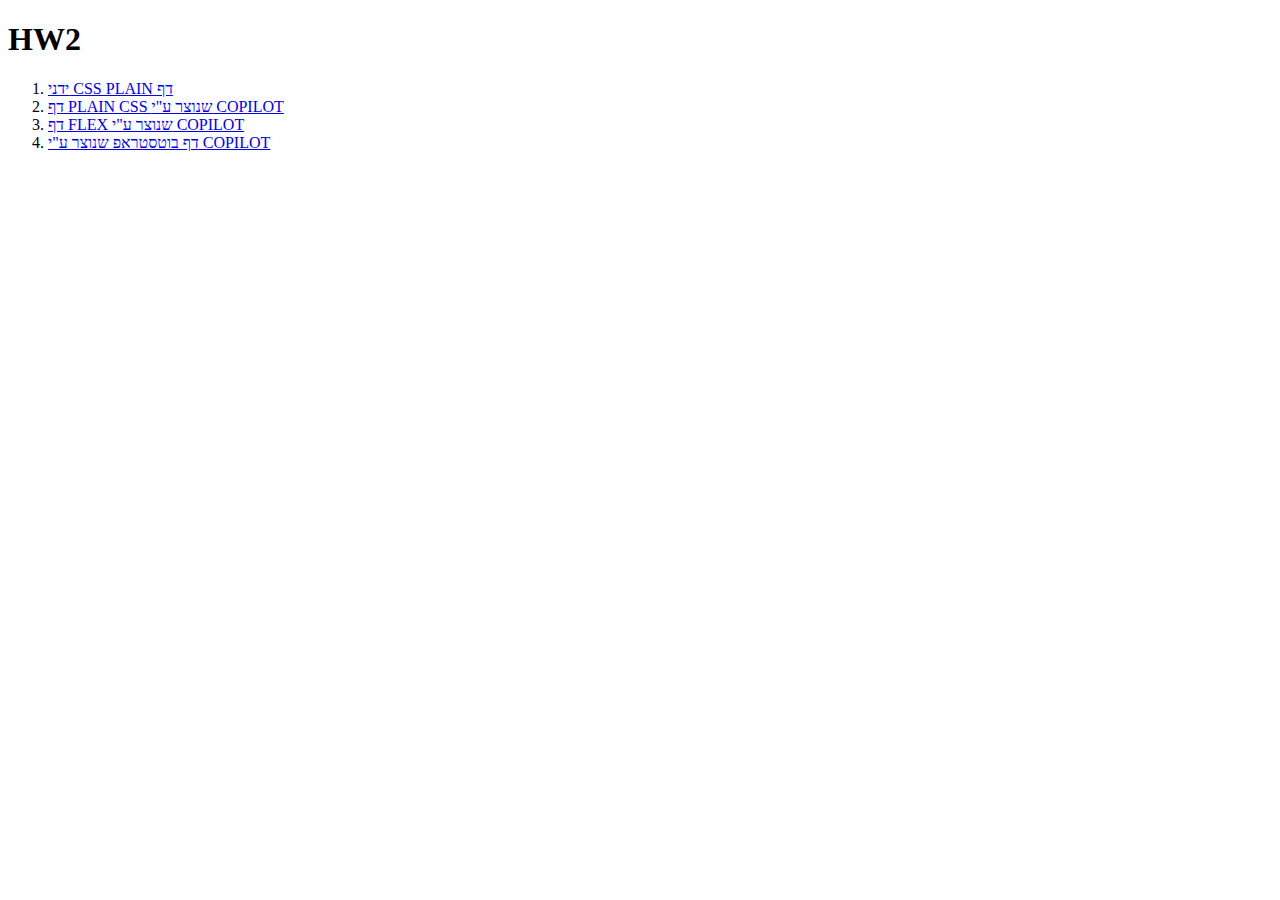
<file: index.html>
<!doctype html>
<html lang="he">

<head>
    <meta charset="utf-8">
    <meta name="viewport" content="width=device-width, initial-scale=1.0">
    <title>HW2 – Index</title>
</head>

<body>

    <h1>HW2</h1>

    <ol>
        <li><a href="manual-plain.html">ידני CSS PLAIN דף</a></li>
        <li><a href="copilot-plain.html">דף PLAIN CSS שנוצר ע"י COPILOT</a></li>
        <li><a href="copilot-flex.html">דף FLEX שנוצר ע"י COPILOT</a></li>
        <li><a href="copilot-bootstrap.html">דף בוטסטראפ שנוצר ע"י COPILOT</a></li>
    </ol>

</body>

</html>
</file>
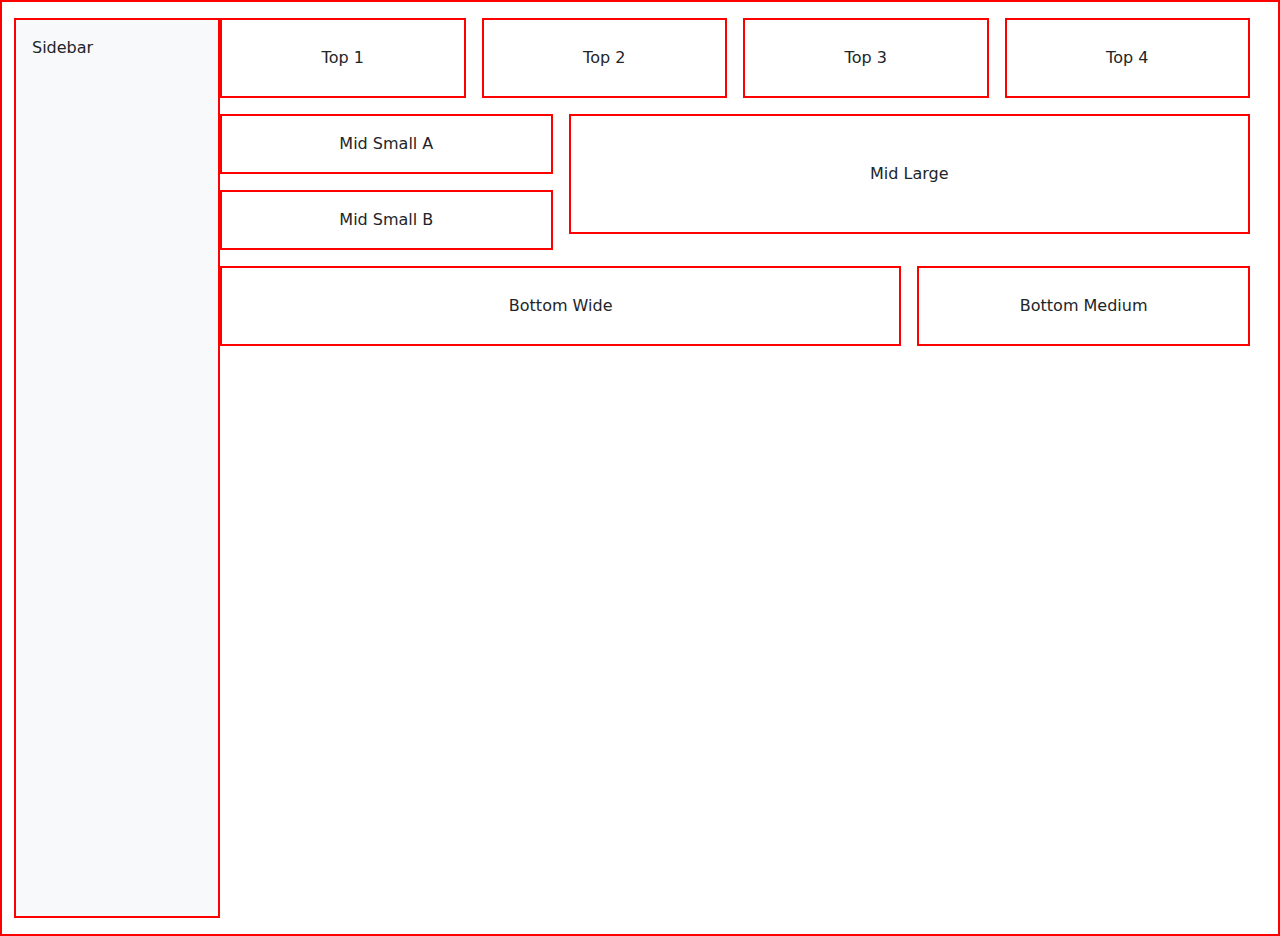
<file: copilot-bootstrap.html>
<!doctype html>
<html lang="he">

<head>
    <meta charset="utf-8">
    <meta name="viewport" content="width=device-width, initial-scale=1.0">
    <link rel="stylesheet" href="copstyle.css">

    <!-- Bootstrap CSS -->
    <link href="https://cdn.jsdelivr.net/npm/bootstrap@5.3.3/dist/css/bootstrap.min.css" rel="stylesheet">

    <title>HW2 - Bootstrap</title>

</head>

<body>

    <div class="outer-frame">
        <div class="container-fluid">
            <div class="row g-0">
                <!-- Left Sidebar -->
                <div class="col-12 col-md-2 sidebar p-3 bg-light">
                    Sidebar
                </div>
                <!-- Right Content -->
                <div class="col-12 col-md-10">
                    <!-- Top Section -->
                    <div class="row g-3 mb-3">
                        <div class="col-12 col-md-3">
                            <div class="box">Top 1</div>
                        </div>
                        <div class="col-12 col-md-3">
                            <div class="box">Top 2</div>
                        </div>
                        <div class="col-12 col-md-3">
                            <div class="box">Top 3</div>
                        </div>
                        <div class="col-12 col-md-3">
                            <div class="box">Top 4</div>
                        </div>
                    </div>
                    <!-- Middle Section -->
                    <div class="row g-3 mb-3">
                        <div class="col-12 col-md-4">
                            <div class="mb-3">
                                <div class="box mid-small">Mid Small A</div>
                            </div>
                            <div class="box mid-small">Mid Small B</div>
                        </div>
                        <div class="col-12 col-md-8">
                            <div class="box mid-large">Mid Large</div>
                        </div>
                    </div>
                    <!-- Bottom Section -->
                    <div class="row g-3">
                        <div class="col-12 col-md-8">
                            <div class="box bottom-wide">Bottom Wide</div>
                        </div>
                        <div class="col-12 col-md-4">
                            <div class="box bottom-medium">Bottom Medium</div>
                        </div>
                    </div>
                </div>
            </div>
        </div>
    </div>

</body>

</html>
</file>
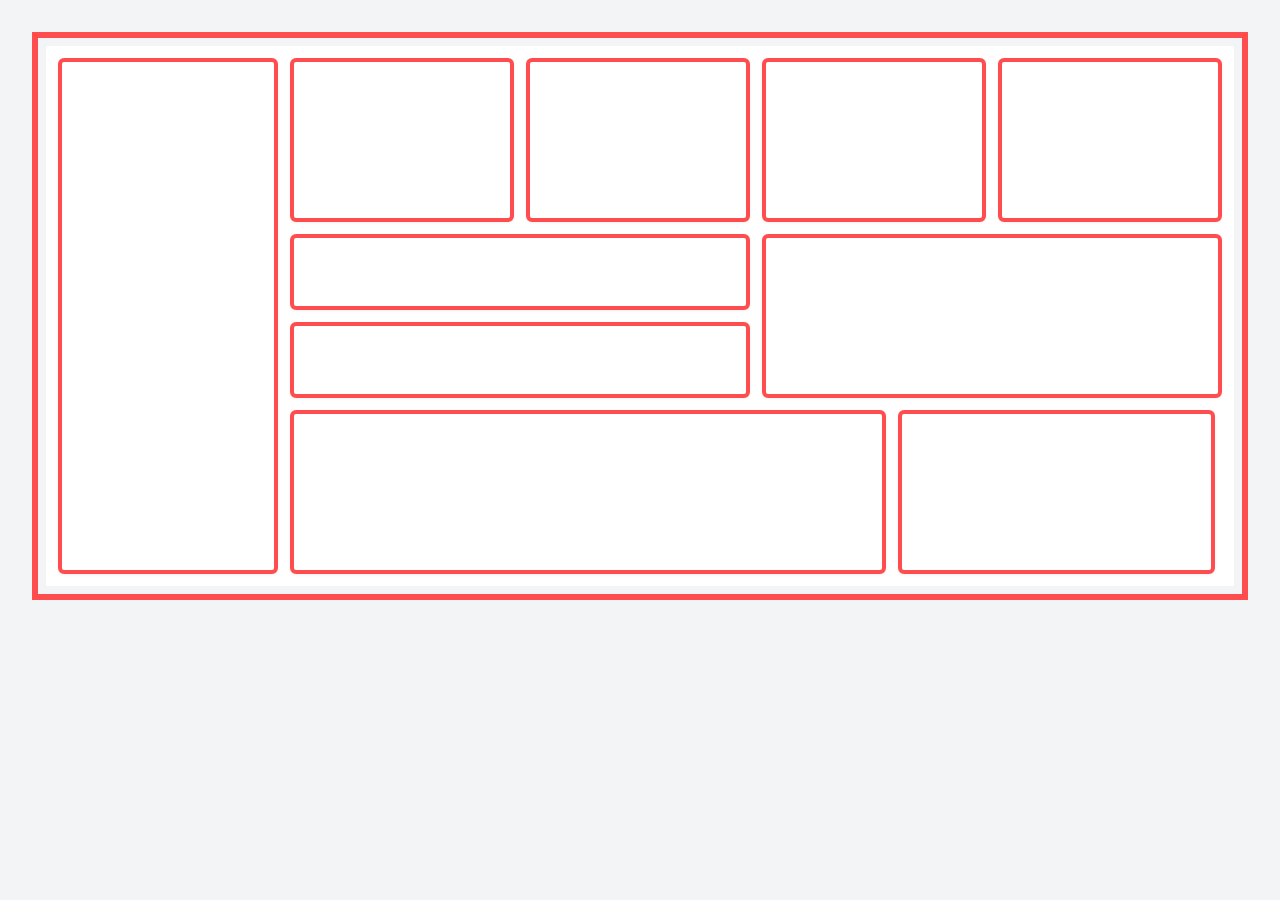
<file: copilot-flex.html>
<!doctype html>
<html lang="en">
	<head>
		<meta charset="utf-8" />
		<meta name="viewport" content="width=device-width,initial-scale=1" />
		<title>Flexbox Layout — outer/inner</title>
		<style>
			:root{
				--gap:12px;
				--red:#ff4d4f;
				--bg:#ffffff;
			}
			/* Reset */
			*{box-sizing:border-box}
			html,body{height:100%;margin:0;padding:16px;background:#f3f4f6;font-family:Arial,Helvetica,sans-serif}

			/* Outer red frame */
			.outer{border:6px solid var(--red);padding:8px}

			/* Inner content area */
			.inner{display:flex;gap:var(--gap);background:var(--bg);padding:var(--gap);min-height:60vh;align-items:stretch}

			/* Two main columns */
			.left{flex:0 0 220px;display:flex;flex-direction:column}
			.right{flex:1 1 auto;display:flex;flex-direction:column;gap:var(--gap)}

			/* Left panel (tall) */
			.panel{background:#fff;border-radius:6px;padding:16px;box-shadow:0 1px 3px rgba(0,0,0,0.06);display:flex;align-items:flex-start;flex:1;border:4px solid var(--red)}

			/* Generic box styling */
			.box{background:#fff;border-radius:6px;padding:12px;box-shadow:0 1px 3px rgba(0,0,0,0.06);display:flex;align-items:center;justify-content:center;border:4px solid var(--red);height:100%}

			/* Row top: four small boxes side-by-side */
			.row-top{display:flex;gap:var(--gap)}
			.box.small{flex:1 1 0;min-width:0}

			/* Row mid: two column layout */
			.row-mid{display:flex;gap:var(--gap)}
			/* Make col-left equal to width of two .box.small (2 flex units out of 4) */
			.col-left{flex:2 1 0;display:flex;flex-direction:column;gap:var(--gap)}
			.col-right{flex:2 1 0;display:flex}
			.box.mid{flex:1 1 0}
			.box.tall{flex:1 1 0}

			/* Row bottom: two large boxes side-by-side with ~64% / ~34% widths */
			.row-bottom{display:flex;gap:var(--gap)}
			.box.large.left{flex:0 0 64%}
			.box.large.right{flex:0 0 34%}

			/* Make the three right rows equal height and match the left panel */
			.right{display:flex;flex-direction:column}
			.row-top,.row-mid,.row-bottom{flex:1;display:flex;gap:var(--gap);align-items:stretch}

			/* Ensure children fill their row heights */
			.row-top .box.small{height:100%}
			.col-left .box.mid{height:100%}
			.col-left{gap:var(--gap)}
			.col-left .box.mid{flex:1}
			.col-right .box.tall{height:100%;width:100%}
			.row-bottom .box.large.left,.row-bottom .box.large.right{height:100%}

			/* Make elements shrink nicely on small widths */
			.left .panel, .box{min-width:0}

			/* Responsive: stack everything vertically under 750px */
			@media (max-width:750px){
				.inner{flex-direction:column}
				.left{flex:0 0 auto}
				.panel{min-height:0}
				.right{flex:0 0 auto}

				/* Each row becomes column */
				.row-top,.row-mid,.row-bottom{flex-direction:column}
				.row-top .box.small, .col-left .box.mid, .col-right .box.tall, .row-bottom .box.large.left, .row-bottom .box.large.right{flex:0 0 auto;width:100%}

				/* Mobile: make all boxes the same fixed height using flexbox-only */
				.box, .panel{flex:0 0 140px;height:140px}
			}
		</style>
	</head>
	<body>
		<div class="outer">
			<div class="inner">
				<div class="left">
					<div class="panel"></div>
				</div>

				<div class="right">
					<div class="row-top">
						<div class="box small"></div>
						<div class="box small"></div>
						<div class="box small"></div>
						<div class="box small"></div>
					</div>

					<div class="row-mid">
						<div class="col-left">
							<div class="box mid"></div>
							<div class="box mid"></div>
						</div>
						<div class="col-right">
							<div class="box tall"></div>
						</div>
					</div>

					<div class="row-bottom">
						<div class="box large left"></div>
						<div class="box large right"></div>
					</div>
				</div>
			</div>
		</div>
	</body>
</html>
</file>
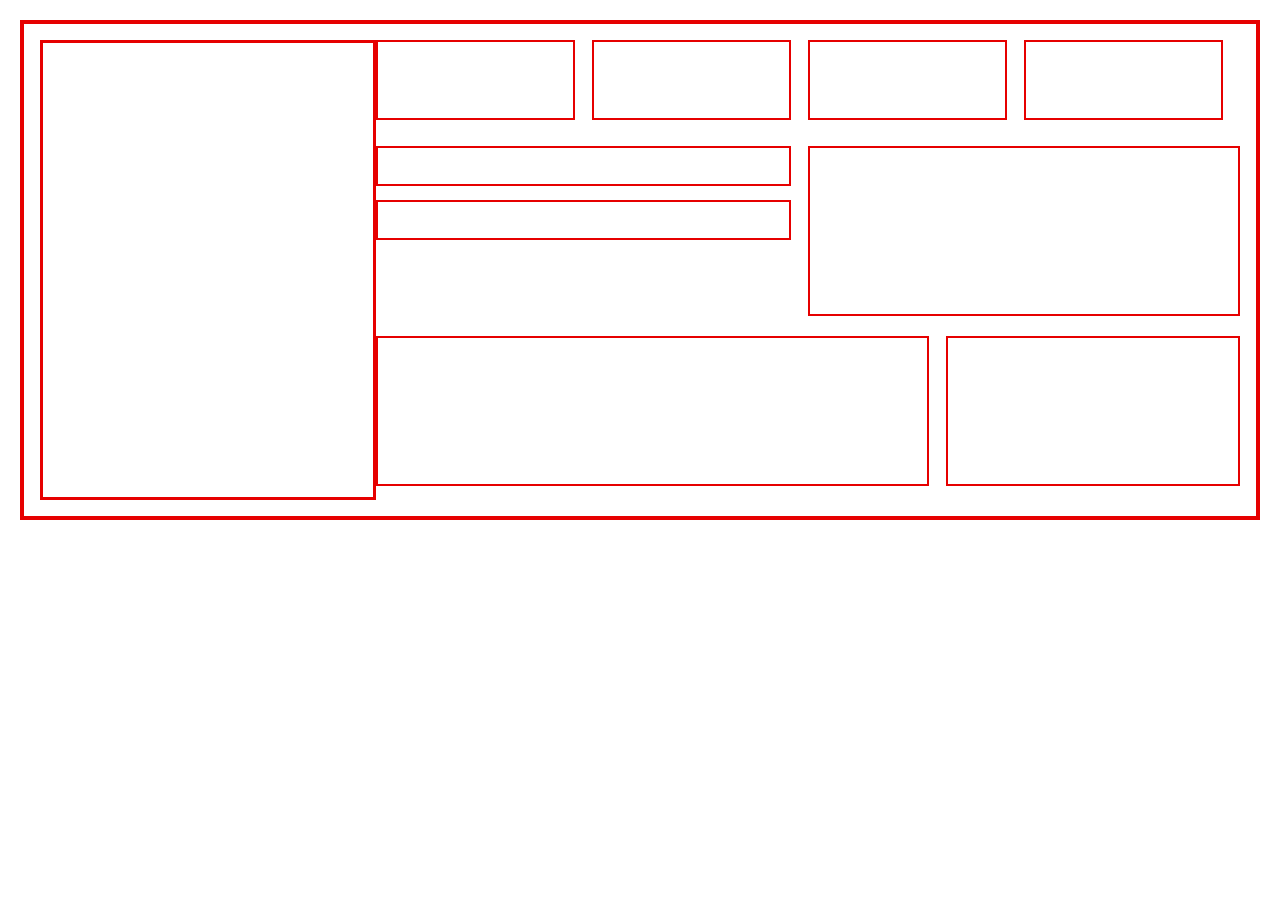
<file: copilot-plain.html>
<!DOCTYPE html>
<html lang="en">
<head>
  <meta charset="utf-8" />
  <meta name="viewport" content="width=device-width,initial-scale=1" />
  <title>Float-based Grid Layout</title>
  <link rel="stylesheet" href="layout.css">
</head>
<body>
  <div class="outer">
    <div class="inner">
      <div class="left">
        <div class="panel"></div>
      </div>

      <div class="right">
        <div class="row row-top">
          <div class="box small"></div>
          <div class="box small"></div>
          <div class="box small"></div>
          <div class="box small"></div>
        </div>

        <div class="row row-mid">
          <div class="col-left">
            <div class="box mid"></div>
            <div class="box mid"></div>
          </div>
          <div class="col-right">
            <div class="box tall"></div>
          </div>
        </div>

        <div class="row row-bottom">
          <div class="box large left"></div>
          <div class="box large right"></div>
        </div>
      </div>

      <div style="clear:both"></div>
    </div>
  </div>
</body>
</html>
</file>
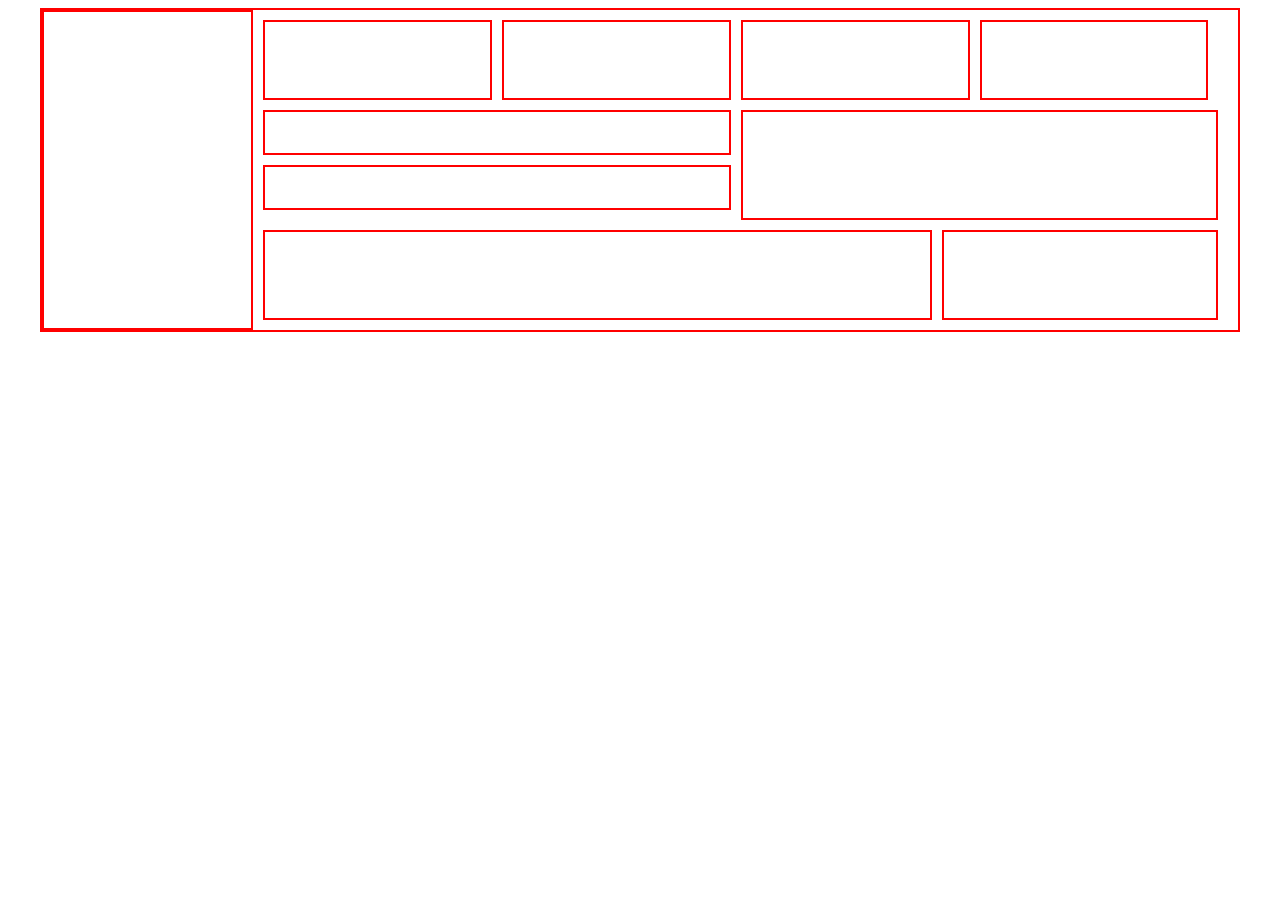
<file: manual-plain.html>
<!doctype html>
<html lang="he">

<head>
    <meta charset="utf-8" />
    <meta name="viewport" content="width=device-width, initial-scale=1.0" />
    <link rel="stylesheet" href="style.css" />
    <title>HW2_1</title>
</head>

<body>

    <div class="page">

        <!-- עמודה שמאלית -->
        <div class="left box"></div>

        <!-- צד ימין -->
        <div class="right">

            <!-- שורה עליונה: 4 קופסאות -->
            <div class="top">
                <div class="box top-box"></div>
                <div class="box top-box"></div>
                <div class="box top-box"></div>
                <div class="box top-box"></div>
                <div class="clear"></div>
            </div>

            <!-- אמצע: שמאל 2 דקות + ימין 1 גדולה -->
            <div class="middle">
                <div class="mid-left">
                    <div class="box thin"></div>
                    <div class="box thin"></div>
                </div>
                <div class="box mid-right"></div>

                <div class="clear"></div>
            </div>

            <!-- תחתון: שמאל גדולה + ימין בינונית -->
            <div class="bottom">
                <div class="box bottom-wide"></div>
                <div class="box bottom-med"></div>
                <div class="clear"></div>
            </div>

        </div>

        <div class="clear"></div>
    </div>

</body>

</html>
</file>
<file: copstyle.css>
.outer-frame {
    border: 2px solid red;
    padding: 1rem;
    padding-left: 0;
}

.sidebar {
    height: 100vh;
    border: 2px solid red;
}

.box {
    border: 2px solid red;
    min-height: 80px;
    display: flex;
    align-items: center;
    justify-content: center;
}

.mid-small {
    min-height: 60px;
}

.mid-large {
    min-height: 120px;
}

.bottom-wide {
    min-height: 80px;
}

.bottom-medium {
    min-height: 80px;
}
</file>
<file: style.css>
* {
    box-sizing: border-box;
}

.body {
    margin: 0;

}

.page {
    width: 95%;
    margin: 0 auto;
    border: 2px solid red;
    padding: 10px;

    /* רווח קטן פנימי כמו בתמונה */
}

/* עיצוב כללי לכל הקופסאות */
.box {
    border: 2px solid red;
    min-height: 90px;
    background: white;
}

/* ניקוי floats */
.clear {
    clear: both;
}

/* עמודה שמאלית */
.left {
    float: left;
    width: 18%;
    min-height: 320px;

    margin-top: -10px;
    margin-bottom: -10px;
    margin-left: -10px;
}

/* צד ימין */
.right {
    float: left;
    width: 82%;
    padding-left: 10px;
    /* רווח בין left ל-right */
}

/* --- TOP: 4 קופסאות בשורה --- */
.top-box {
    float: left;
    width: calc(25% - 10px);
    margin: 0 10px 10px 0;
    /* רווח קטן בין הקופסאות */
    min-height: 80px;
}

.top-box:nth-child(4) {
    margin: 0 10px 10px 0;
    ;
    /* בלי רווח בקצה ימין */
}

/* --- MIDDLE --- */
.mid-left {
    float: left;
    width: 50%;
    padding-right: 10px;
}

.thin {
    width: 100%;
    min-height: 45px;
    margin-bottom: 10px;
}

.mid-right {
    float: left;
    width: 50%;
    min-height: 110px;
    margin-bottom: 10px;
}

/* --- BOTTOM --- */
.bottom-wide {
    float: left;
    width: 70%;
    min-height: 90px;
}

.bottom-med {
    float: left;
    width: calc(30% - 10px);
    margin-left: 10px;
    /* רווח קטן בין שתיהן */
    min-height: 90px;
}


@media (max-width: 750px) {

    .left,
    .right,
    .top-box,
    .mid-left,
    .mid-right,
    .bottom-wide,
    .bottom-med {
        float: none;
        width: 100%;
        margin: 0 0 10px 0;
        padding: 0;
    }

    .right {
        padding-left: 0;
    }
}
</file>
<file: layout.css>
/* Base reset and box sizing */
* { box-sizing: border-box; }
body { font-family: Arial, sans-serif; margin: 20px; background: #fff; }

/* Outer frame (matches the image red frame) */
.outer { border: 4px solid #e60000; padding: 16px; }
.inner { width: 100%; }

/* Two-column layout: left column and right content */
.left { float: left; width: 28%; }
.right { float: right; width: 72%; }

/* Left tall panel */
.panel { height: 460px; border: 3px solid #e60000; background: #fff; }

/* Generic box styling used across the right column */
.box { background: #fff; border: 2px solid #e60000; margin-bottom: 14px; }

/* Top row: four small boxes */
.row-top .box.small { float: left; width: 23%; height: 80px; margin-right: 2%; }
.row-top .box.small:last-child { margin-right: 0; }
.row-top { overflow: hidden; margin-bottom: 12px; }

/* Middle row: left stacked mids and right tall box */
.row-mid { overflow: hidden; }
.col-left { float: left; width: 48%; }
.col-right { float: right; width: 50%; }
.col-left .box.mid { height: 40px; margin-bottom: 14px; }
.col-right .box.tall { height: 170px; }

/* Bottom row: two large boxes side-by-side */
.row-bottom { overflow: hidden; margin-top: 6px; }
.row-bottom .box.large.left { float: left; width: 64%; height: 150px; margin-right: 2%; }
.row-bottom .box.large.right { float: right; width: 34%; height: 150px; }

/* Clearfix for small floats */
.right:after, .left:after { content: ""; display: table; clear: both; }

/* Responsive: stack columns on narrow screens */
@media (max-width: 750px) {
  .left, .right { float: none; width: 100%; }
  .row-top .box.small { width: 48%; margin-right: 4%; }
  .row-top .box.small:nth-child(2n) { margin-right: 0; }
  .col-left, .col-right { float: none; width: 100%; }
  .row-bottom .box.large.left, .row-bottom .box.large.right { float: none; width: 100%; margin-right: 0; }
}
</file>
